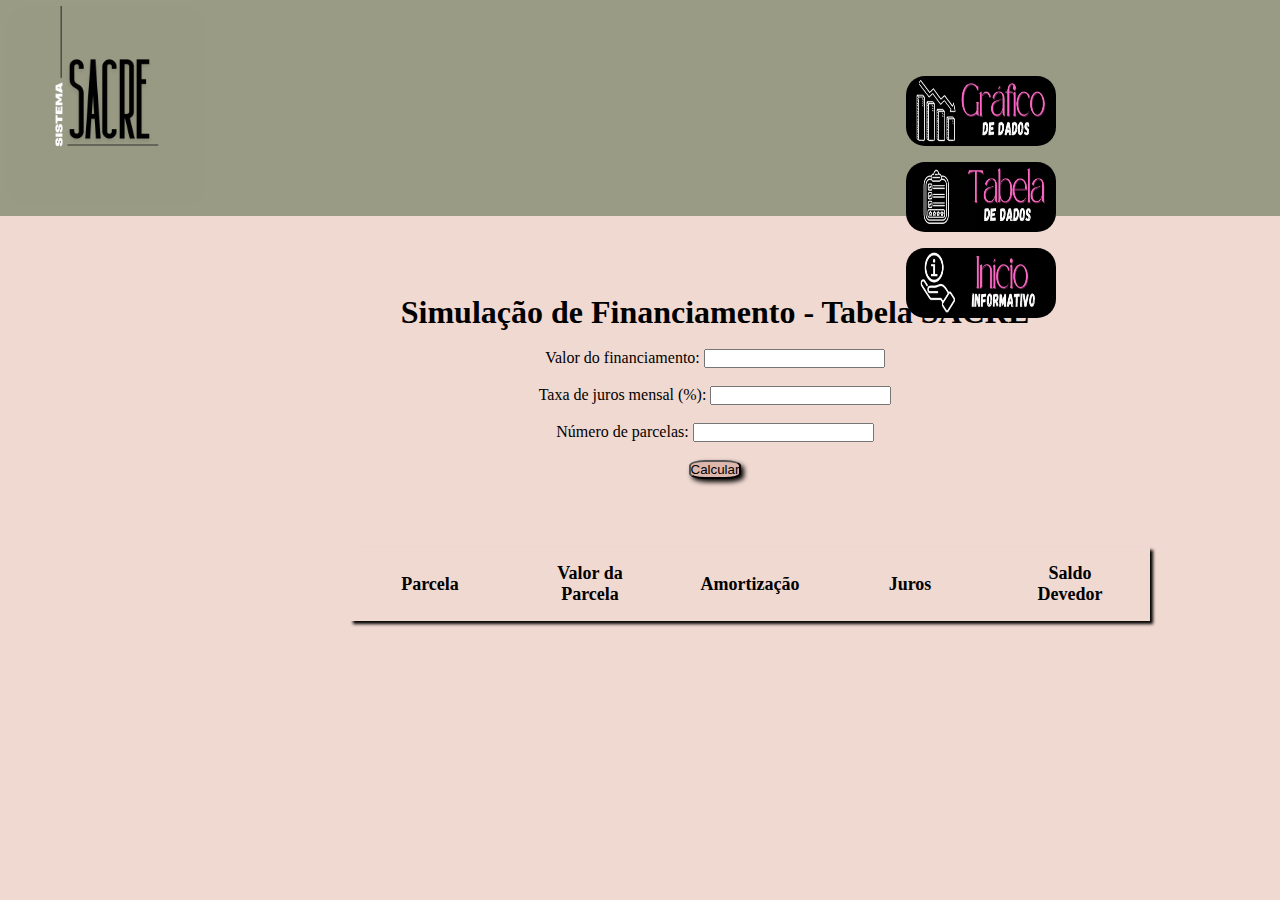
<file: tabela.html>
<!DOCTYPE html>
<html lang="pt-BR">
<head>
    <meta charset="UTF-8">
    <meta name="viewport" content="width=device-width, initial-scale=1.0">
    <title>Tabela Price - Simulação de Financiamento</title>
    <link rel="stylesheet" href="style2.css">
</head>
<body>
    <header>
        <div>
            <img class="logo" src="imagem/logo.png" alt=" logo">   
        </div>
        <nav class="img">
            <ul>
                <li><a href="grafico.html" target="_blank"><img  class="grafico" src="imagem/grafi.jpg" alt="grafico"></a></li>
                <li><a href="tabela.html" target="_blank"><img  class="tabela" src="imagem/tabela.jpg" alt="tabela"></a></li>
                <li><a href="index.html"  target="_blank"><img  class="pag1" src="imagem/inicio.jpg" alt="inicio"></a></li>
            </ul>
        </nav>
    </header>
    <main>
        <div class="boxtexto">
            <br>
            <section class="box">
                <h1>Simulação de Financiamento - Tabela SACRE</h1>
    
            <br>
        <label for="valor">Valor do financiamento:</label>
        <input type="number" id="valor"><br><br>

        <label for="taxa">Taxa de juros mensal (%):</label>
        <input type="number" id="taxa"><br><br>

        <label for="parcelas">Número de parcelas:</label>
        <input type="number" id="parcelas"><br><br>

        <button class="botao" onclick="calcular()">Calcular</button>
            </section>
        <br>
        </div>
    <table  id="tabela">
        <thead>
            <tr>
                <th>Parcela</th>
                <th>Valor da Parcela</th>
                <th>Amortização</th>
                <th>Juros</th>
                <th>Saldo Devedor</th>
            </tr>
        </thead>
        <tbody>
        </tbody>
    </table>

</main>
<script src="script2.js"></script>

</body>
</html>
</file>
<file: style2.css>
:root{/* colorcode*/
    --cor_fundo: #F4EFEC;
    --cor_1: #F0D9D1;
    --cor_2: #DDB7AC ;
    --cor_3: #999B85;
    --COR_4: #e28ac0;
}
main{
    grid-area: prin;
    background-color: var(--cor_1);
    padding: 60px;
}


header{
    grid-area: cabe;
    background-color: var(--cor_3);

}
* {/* tirar a borda branca do site */
    margin: 0%;
    padding: 0%;
 }
body{/* tem grid */
    display: grid;
    grid-template-areas:
    " cabe "
    " prin ";
    grid-template-columns: auto;
    grid-template-rows: 210px 750 auto;
    background-color: #F0D9D1;
}






.logo{/*dimensoes da logo*/
    width: auto;
    height: 200px;
    padding: 6px;
    border-radius: 30px;
}




.grafico{/* imagem dos links que direcionam para a outra pagina*/
    width: 150px;
    height: 70px;
    padding: 6px;
    border-radius: 25px;
    margin-right: 40px;
}
.pag1{/* imagem dos links que direcionam para a outra pagina*/
    width: 150px;
    height: 70px;
    padding: 6px;
    border-radius: 25px;
    margin-right: 40px;
}
.tabela{/* imagem dos links que direcionam para a outra pagina*/
    width: 150px;
    height: 70px;
    padding: 6px;
    border-radius: 25px;
    margin-right: 40px; 
}






.boxtexto{/* centralizar o texto do main*/
    width: 1020px;
    text-align: center;
    align-items: center;
    margin-left: 145px;
}

.titulo{/* para deixar os titulos no meio */
    text-align: center;
}






nav{/* configurações dos links das paginas */
    display: flex;/* para ser flexivel*/
    position: absolute;
    top: 70px;
    margin-left: 900px;
    border-radius: 30px;
}
nav li{
    display: inline;
}
nav a{
    margin-top: 25px;
}


#tabela{
    box-shadow: 3px 3px 3px black;
    text-align: center;
    align-items: center;
    margin-left: 290px;
}



table{
    width: min(100%, 800px);
    table-layout: fixed;
    margin-top: 50px;
    border-collapse: collapse;
    font-size: 18px;
}







th,td{
    padding: 16px  24px;
}

thead th{
    color: black;
    width: 25%;
}
tbody tr:nth-child(odd){
    background-color: white;
}
tbody tr:nth-child(even){
    background-color: var(--cor_1);
}








.botao{
    background-color: var(--cor_2);
    border-radius: 30%;
    box-shadow: 3px 3px 5px black;
}


.box{
    text-align: center;
}
</file>
